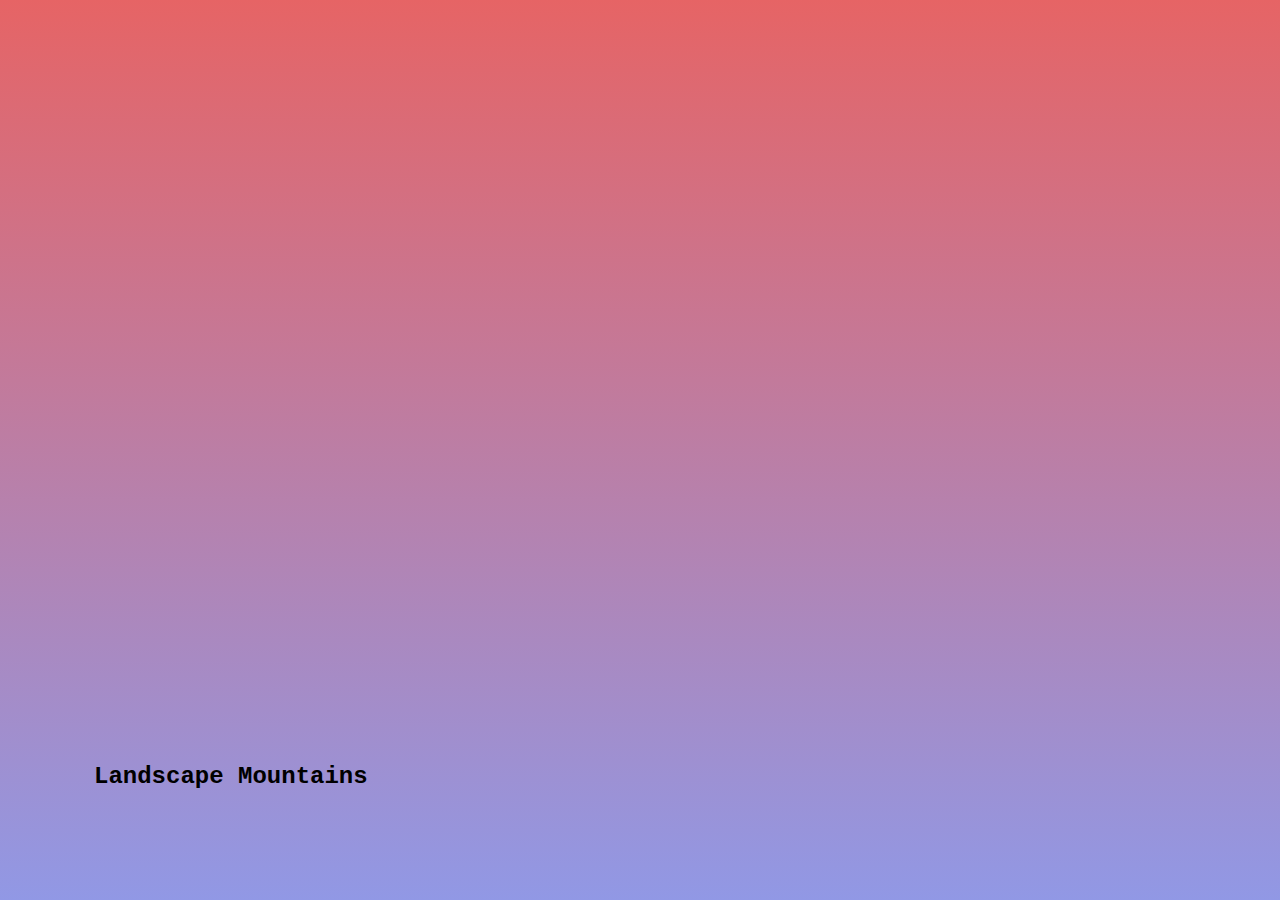
<file: Expanding Cards/index.html>
<!DOCTYPE html>
<html lang="en">
  <head>
    <meta charset="UTF-8" />
    <meta http-equiv="X-UA-Compatible" content="IE=edge" />
    <meta name="viewport" content="width=device-width, initial-scale=1.0" />
    <link rel="stylesheet" href="style.css" />
    <script src="./app.js" defer></script>
    <title>Expanding Cards</title>
  </head>
  <body>
    <div class="container">
      <div
        class="panel active"
        style="
          background-image: url('https://images.wallpaperscraft.com/image/single/landscape_mountains_sun_140434_3840x2160.jpg');
        "
      >
        <h3>Landscape Mountains</h3>
      </div>
      <div
        class="panel"
        style="
          background-image: url('https://images.wallpaperscraft.com/image/single/forest_fog_trees_132037_3840x2160.jpg');
        "
      >
        <h3>Forest Fog Trees</h3>
      </div>
      <div
        class="panel"
        style="
          background-image: url('https://images.wallpaperscraft.com/image/single/autumn_forest_trees_129892_3840x2160.jpg');
        "
      >
        <h3>Autumn Forest Trees</h3>
      </div>
      <div
        class="panel"
        style="
          background-image: url('https://images.wallpaperscraft.com/image/single/starry_sky_boat_reflection_125803_3840x2160.jpg');
        "
      >
        <h3>Sky Boat Reflection</h3>
      </div>
      <div
        class="panel"
        style="
          background-image: url('https://images.wallpaperscraft.com/image/single/road_asphalt_marking_130996_3840x2160.jpg');
        "
      >
        <h3>Road Asplhalt</h3>
      </div>
    </div>
  </body>
</html>
</file>
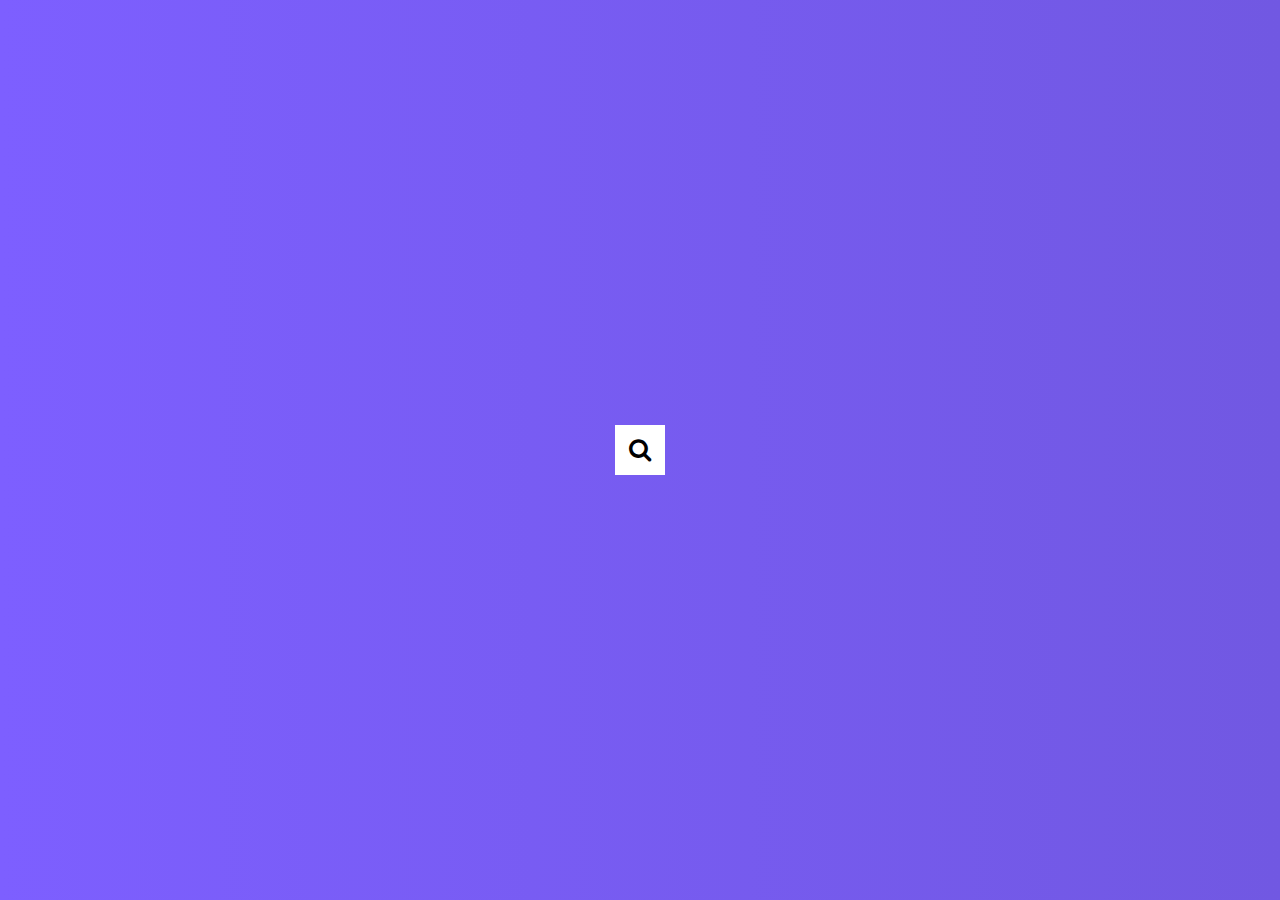
<file: Hidden Search Widget/index.html>
<!DOCTYPE html>
<html lang="en">
  <head>
    <meta charset="UTF-8" />
    <meta http-equiv="X-UA-Compatible" content="IE=edge" />
    <meta name="viewport" content="width=device-width, initial-scale=1.0" />
    <link rel="stylesheet" href="style.css" />
    <link
      rel="stylesheet"
      href="https://cdnjs.cloudflare.com/ajax/libs/font-awesome/4.7.0/css/font-awesome.min.css"
    />
    <script src="./app.js" defer></script>
    <title>Hidden Search Widget</title>
  </head>
  <body>
    <div class="search">
      <input type="text" class="input" placeholder="Search..." />
      <button class="btn">
        <i class="fa fa-search"></i>
      </button>
    </div>
  </body>
</html>
</file>
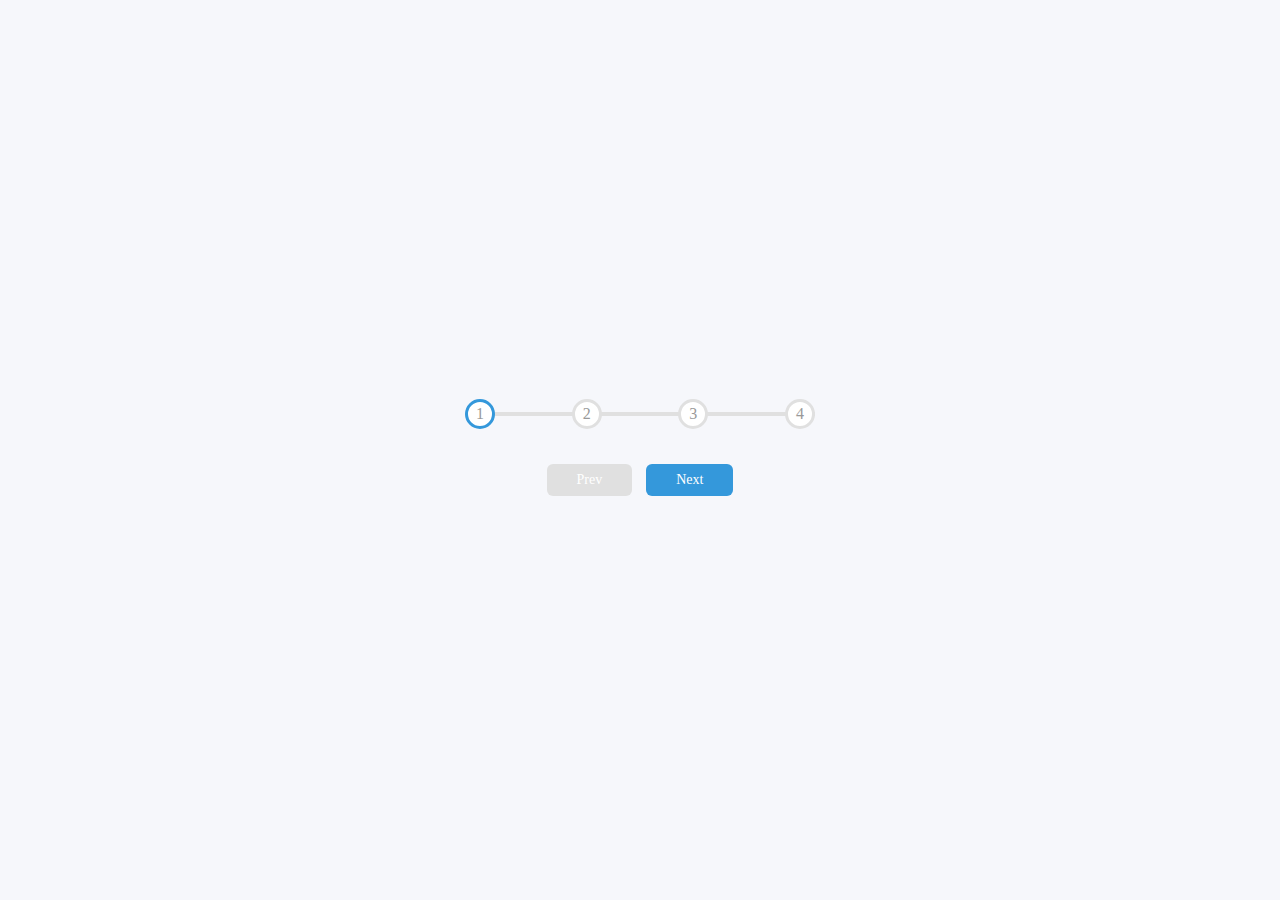
<file: Progress Steps/index.html>
<!DOCTYPE html>
<html lang="en">
  <head>
    <meta charset="UTF-8" />
    <meta http-equiv="X-UA-Compatible" content="IE=edge" />
    <meta name="viewport" content="width=device-width, initial-scale=1.0" />
    <link rel="stylesheet" href="style.css" />
    <script src="./app.js" defer></script>
    <title>Progress Steps</title>
  </head>
  <body>
    <div class="container">
      <div class="progress-container">
        <div class="progress" id="progress"></div>
        <div class="circle active">1</div>
        <div class="circle">2</div>
        <div class="circle">3</div>
        <div class="circle">4</div>
      </div>
      <button class="btn" id="prev" disabled>Prev</button>
      <button class="btn" id="next">Next</button>
    </div>
  </body>
</html>
</file>
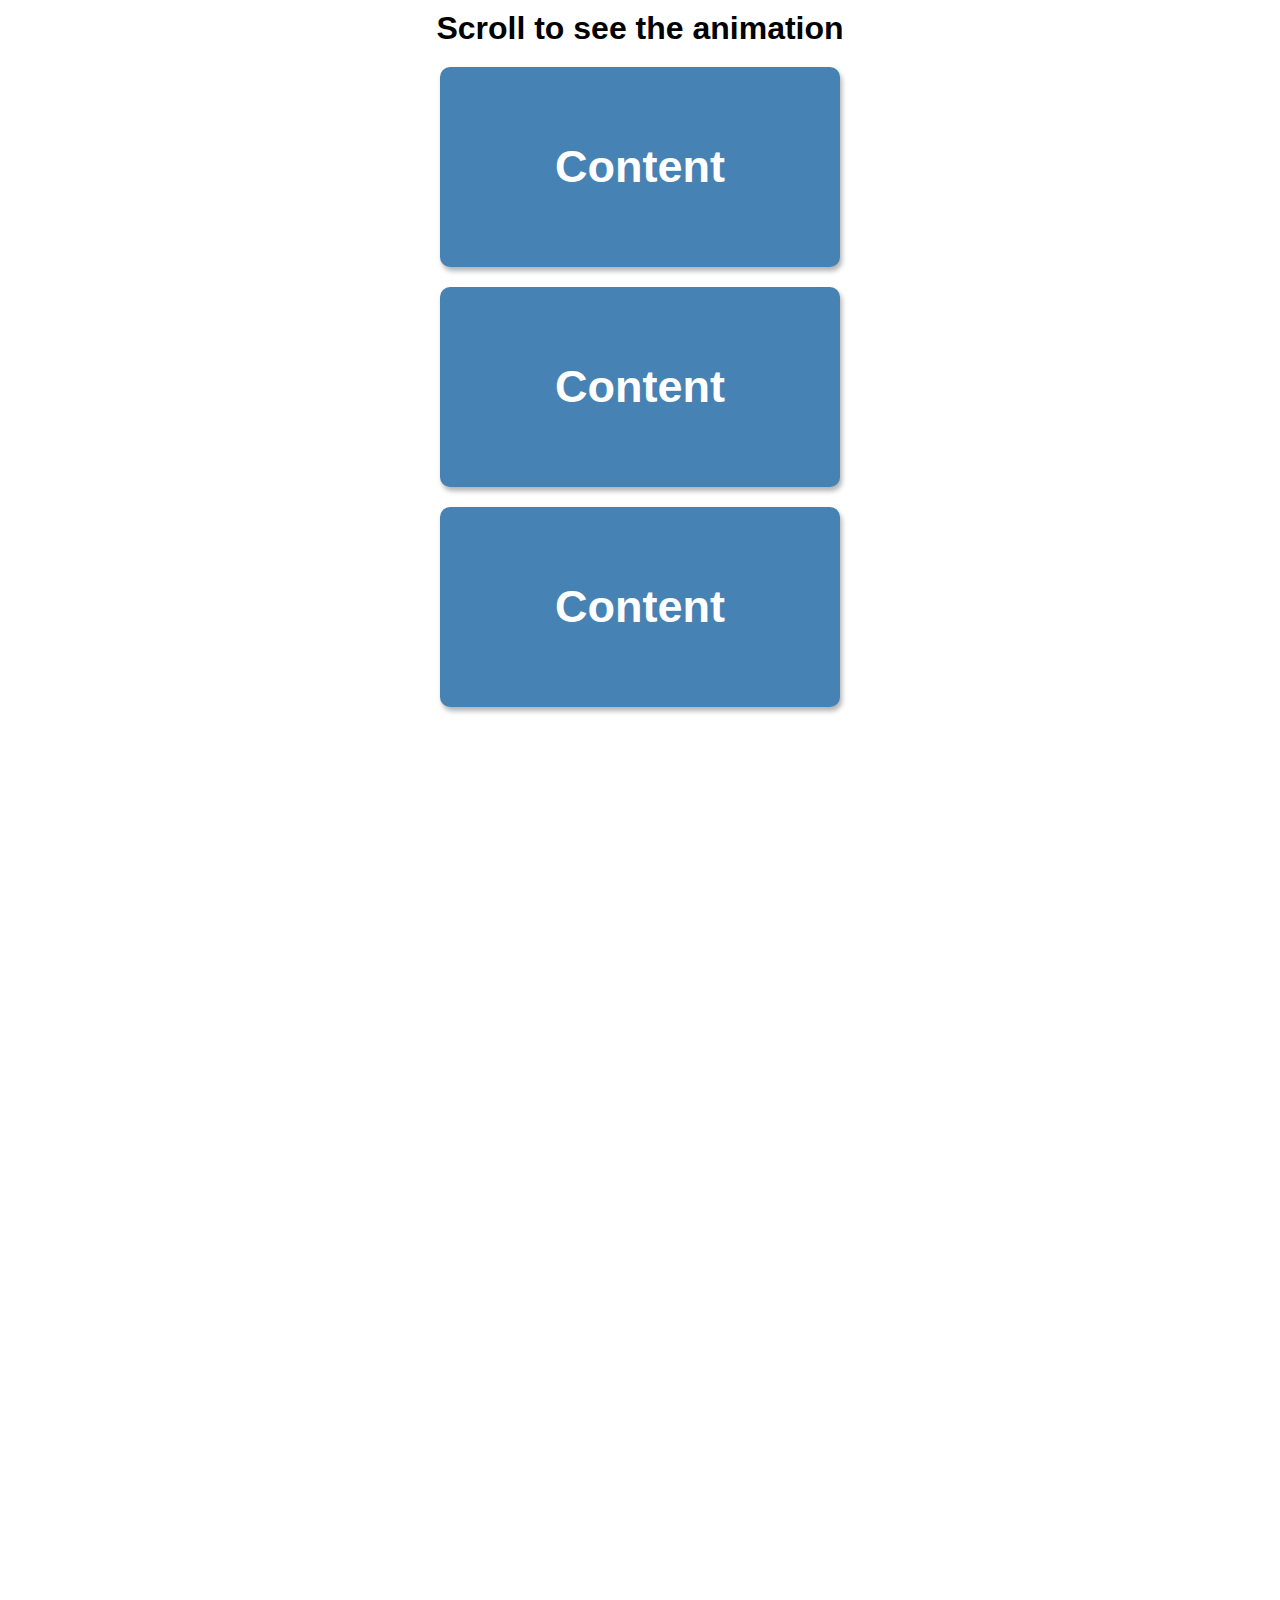
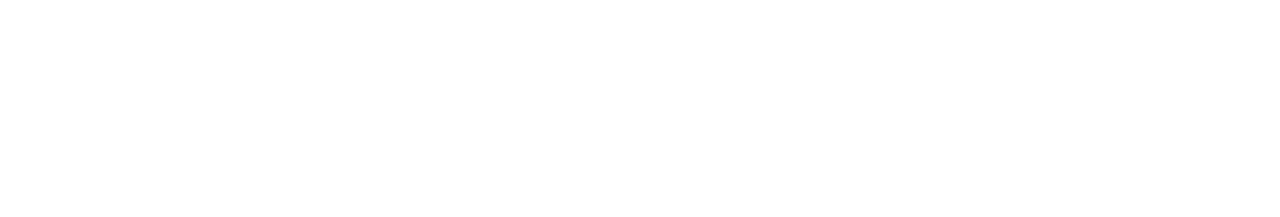
<file: Scroll Animation/index.html>
<!DOCTYPE html>
<html lang="en">
  <head>
    <meta charset="UTF-8" />
    <meta http-equiv="X-UA-Compatible" content="IE=edge" />
    <meta name="viewport" content="width=device-width, initial-scale=1.0" />
    <link rel="stylesheet" href="style.css" />
    <script src="./app.js" defer></script>
    <title>Scroll Animation</title>
  </head>
  <body>
    <h1>Scroll to see the animation</h1>
    <div class="box show"><h2>Content</h2></div>
    <div class="box"><h2>Content</h2></div>
    <div class="box"><h2>Content</h2></div>
    <div class="box"><h2>Content</h2></div>
    <div class="box"><h2>Content</h2></div>
    <div class="box"><h2>Content</h2></div>
    <div class="box"><h2>Content</h2></div>
    <div class="box"><h2>Content</h2></div>
  </body>
</html>
</file>
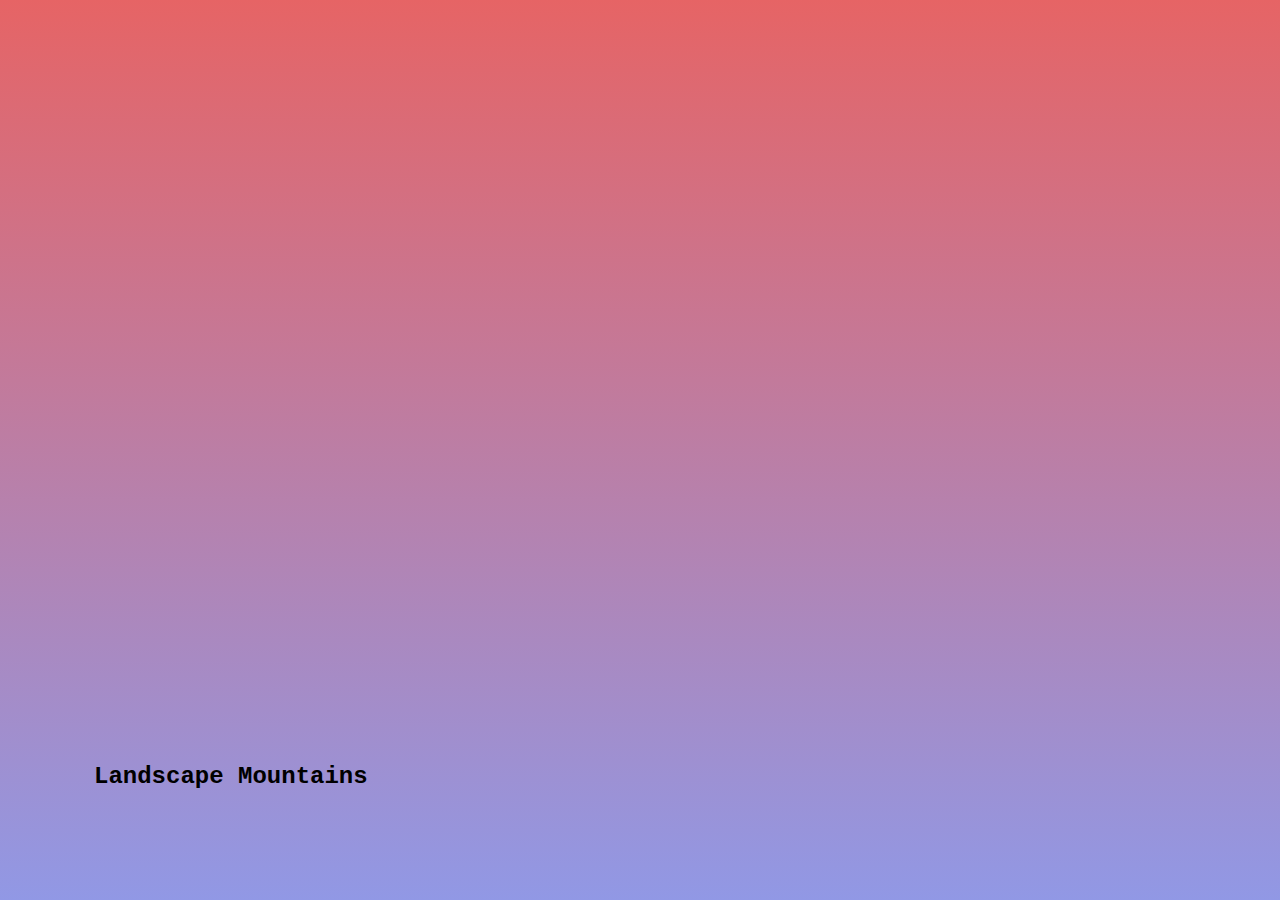
<file: Expanding Cards/indexInline.html>
<!DOCTYPE html>
<html lang="en">
  <head>
    <meta charset="UTF-8" />
    <meta http-equiv="X-UA-Compatible" content="IE=edge" />
    <meta name="viewport" content="width=device-width, initial-scale=1.0" />
    <link rel="stylesheet" href="style.css" />
    <title>Expanding Cards</title>
  </head>
  <style>
    * {
      box-sizing: border-box;
      user-select: none;
    }

    body {
      background: linear-gradient(#e66465, #9198e5);
      font-family: "Courier New", Courier, monospace;
      display: flex;
      flex-direction: column;
      align-items: center;
      justify-content: center;
      height: 100vh;
      overflow: hidden;
      margin: 0;
    }

    .container {
      display: flex;
      width: 90vw;
    }

    .panel {
      background-size: cover;
      background-position: center;
      background-repeat: no-repeat;
      height: 80vh;
      border-radius: 50px;
      color: #000000;
      cursor: pointer;
      flex: 0.5;
      margin: 10px;
      position: relative;
      transition: flex 0.7s ease-in;
    }
    .panel h3 {
      font-size: 24px;
      position: absolute;
      bottom: 20px;
      left: 20px;
      margin: 0;
      opacity: 0;
    }

    .panel.active {
      flex: 5;
    }

    .panel.active h3 {
      opacity: 1;
      transition: opacity 0.3s ease-in 0.65s;
    }

    @media (max-width: 480px) {
      .container {
        width: 100vw;
      }

      .panel:nth-of-type(4),
      .panel:nth-of-type(5) {
        display: none;
      }
    }
  </style>
  <body>
    <div class="container">
      <div
        class="panel active"
        style="
          background-image: url('https://images.wallpaperscraft.com/image/single/landscape_mountains_sun_140434_3840x2160.jpg');
        "
      >
        <h3>Landscape Mountains</h3>
      </div>
      <div
        class="panel"
        style="
          background-image: url('https://images.wallpaperscraft.com/image/single/forest_fog_trees_132037_3840x2160.jpg');
        "
      >
        <h3>Forest Fog Trees</h3>
      </div>
      <div
        class="panel"
        style="
          background-image: url('https://images.wallpaperscraft.com/image/single/autumn_forest_trees_129892_3840x2160.jpg');
        "
      >
        <h3>Autumn Forest Trees</h3>
      </div>
      <div
        class="panel"
        style="
          background-image: url('https://images.wallpaperscraft.com/image/single/starry_sky_boat_reflection_125803_3840x2160.jpg');
        "
      >
        <h3>Sky Boat Reflection</h3>
      </div>
      <div
        class="panel"
        style="
          background-image: url('https://images.wallpaperscraft.com/image/single/road_asphalt_marking_130996_3840x2160.jpg');
        "
      >
        <h3>Road Asplhalt</h3>
      </div>
    </div>
    <script>
      const panels = document.querySelectorAll(".panel");

      panels.forEach((panel) => {
        panel.addEventListener("click", () => {
          removeActiveClasses();
          panel.classList.add("active");
        });
      });

      function removeActiveClasses() {
        panels.forEach((panel) => {
          panel.classList.remove("active");
        });
      }
    </script>
  </body>
</html>
</file>
<file: Expanding Cards/style.css>
* {
  box-sizing: border-box;
  user-select: none;
}

body {
  background: linear-gradient(#e66465, #9198e5);
  font-family: "Courier New", Courier, monospace;
  display: flex;
  flex-direction: column;
  align-items: center;
  justify-content: center;
  height: 100vh;
  overflow: hidden;
  margin: 0;
}

.container {
  display: flex;
  width: 90vw;
}

.panel {
  background-size: cover;
  background-position: center;
  background-repeat: no-repeat;
  height: 80vh;
  border-radius: 50px;
  color: #000000;
  cursor: pointer;
  flex: 0.5;
  margin: 10px;
  position: relative;
  transition: flex 0.7s ease-in;
}
.panel h3 {
  font-size: 24px;
  position: absolute;
  bottom: 20px;
  left: 20px;
  margin: 0;
  opacity: 0;
}

.panel.active {
  flex: 5;
}

.panel.active h3 {
  opacity: 1;
  transition: opacity 0.3s ease-in 0.65s;
}

@media (max-width: 480px) {
  .container {
    width: 100vw;
  }

  .panel:nth-of-type(4),
  .panel:nth-of-type(5) {
    display: none;
  }
}
</file>
<file: Hidden Search Widget/style.css>
@import url("https://fonts.googleapis.com/css2?family=Roboto:wght@400;700&display=swap");

* {
  box-sizing: border-box;
}
body {
  background-image: linear-gradient(90deg, #7d5fff, #7158e2);
  font-family: "Roboto";
  display: flex;
  align-items: center;
  justify-content: center;
  height: 100vh;
  overflow: hidden;
  margin: 0;
}

.search {
  position: relative;
  height: 50px;
}

.search .input {
  background-color: #fff;
  border: 0;
  font-size: 18px;
  padding: 15px;
  height: 50px;
  width: 50px;
  transition: width 0.3s ease;
}

.btn {
  background-color: #fff;
  border: 0;
  cursor: pointer;
  font-size: 24px;
  position: absolute;
  top: 0;
  left: 0;
  height: 50px;
  width: 50px;
  transition: transform 0.3s ease;
}

.btn:focus,
.input:focus {
  outline: none;
}

.search.active .input {
  width: 200px;
}

.search.active .btn {
  transform: translateX(198px);
}
</file>
<file: Progress Steps/style.css>
* {
  box-sizing: border-box;
}

:root {
  --line-border-fill: #3498db;
  --line-border-empty: #e0e0e0;
}

body {
  background-color: #f6f7fb;
  font-family: "Segoe UI";
  display: flex;
  flex-direction: column;
  align-items: center;
  justify-content: center;
  height: 100vh;
  overflow: hidden;
  margin: 0;
}

.container {
  text-align: center;
}

.progress-container {
  display: flex;
  justify-content: space-between;
  position: relative;
  margin-bottom: 30px;
  max-width: 100%;
  width: 350px;
}

.progress-container::before {
  content: "";
  background-color: var(--line-border-empty);
  position: absolute;
  top: 50%;
  left: 0;
  transform: translateY(-50%);
  height: 4px;
  width: 100%;
  z-index: -1;
}

.progress {
  background-color: var(--line-border-fill);
  position: absolute;
  top: 50%;
  left: 0;
  transform: translateY(-50%);
  height: 4px;
  width: 0%;
  z-index: -1;
  transition: 0.4s ease;
}

.circle {
  background-color: #fff;
  color: #999;
  border-radius: 50%;
  height: 30px;
  width: 30px;
  display: flex;
  align-items: center;
  justify-content: center;
  border: 3px solid var(--line-border-empty);
  transition: 0.4s ease;
}

.circle.active {
  border-color: var(--line-border-fill);
}

.btn {
  background-color: var(--line-border-fill);
  color: #fff;
  border: 0;
  border-radius: 6px;
  cursor: pointer;
  font-family: inherit;
  padding: 8px 30px;
  margin: 5px;
  font-size: 14px;
}

.btn:active {
  transform: scale(0.98);
}

.btn:focus {
  outline: 0;
}

.btn:disabled {
  background-color: var(--line-border-empty);
  cursor: not-allowed;
}
</file>
<file: Scroll Animation/style.css>
* {
  box-sizing: border-box;
}

html {
  scroll-behavior: smooth;
}

body {
  font-family: sans-serif;
  display: flex;
  flex-direction: column;
  align-items: center;
  justify-content: center;
  overflow-x: hidden;
  margin: 0;
}

h1 {
  margin: 10px;
}

.box {
  background-color: steelblue;
  color: #fff;
  display: flex;
  align-items: center;
  justify-content: center;
  width: 400px;
  height: 200px;
  margin: 10px;
  border-radius: 10px;
  box-shadow: 2px 4px 5px rgba(0, 0, 0, 0.3);
  transform: translateX(400%);
  transition: transform 0.4s ease;
}

.box:nth-of-type(even) {
  transform: translateX(-400%);
}

.box.show {
  transform: translateX(0);
}

.box h2 {
  font-size: 45px;
}
</file>
